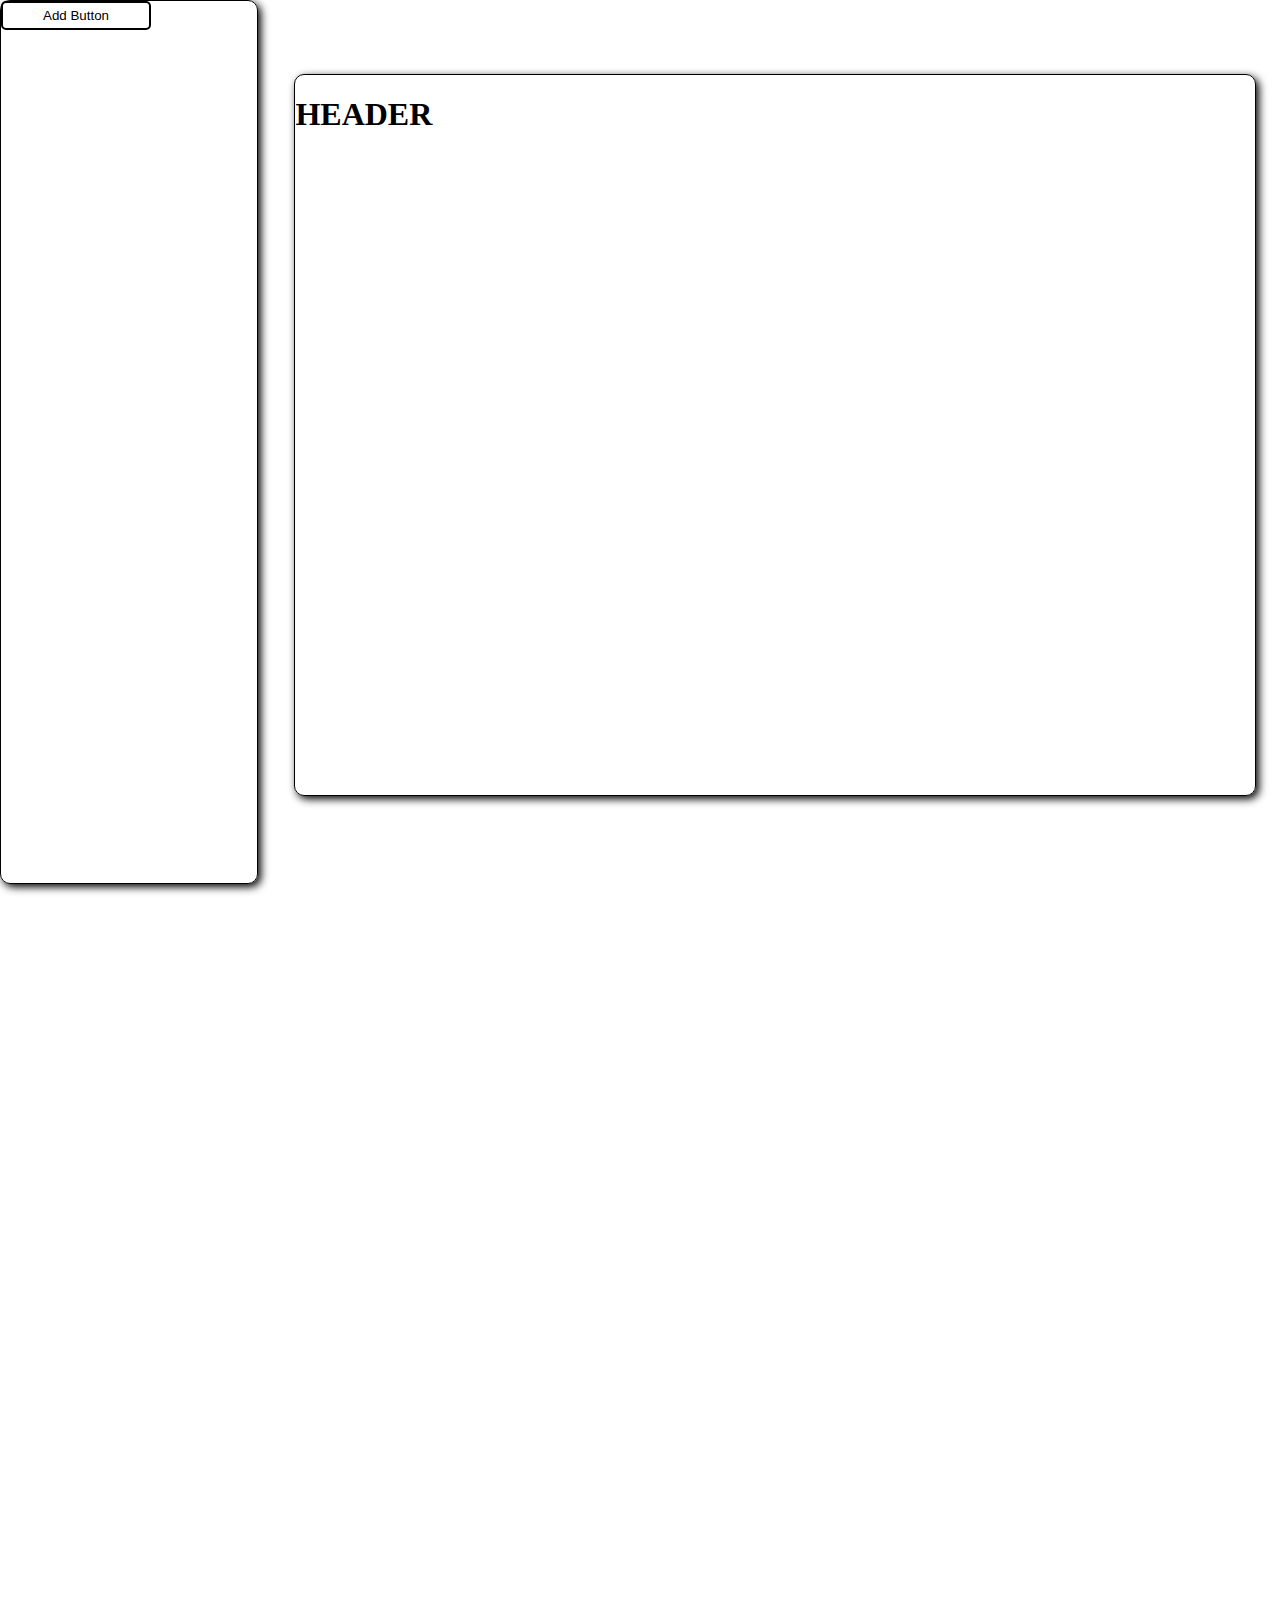
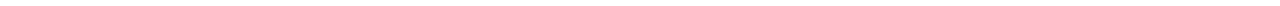
<file: Maker/baseplate.html>
<!DOCTYPE html>
<html lang="en">
<head>
    <meta charset="UTF-8">
    <meta name="viewport" content="width=device-width, initial-scale=1.0">
    <title>Create</title>
        <link rel="icon" href="../dist/images/feature-icon-02.svg">
  <link rel="stylesheet" href="baseplate-bootstrap.css">
  <script src="script.js"></script>


</head>
<body>
    <div id="side-menu">
        <button id="add-button" class="menu-button">Add Button</button>
    </div>

    <div id="workspace" class="workspace">
            <h1 id="title" class="editable" contenteditable="true">HEADER</h1>
    </div>


</body>
</html>
</file>
